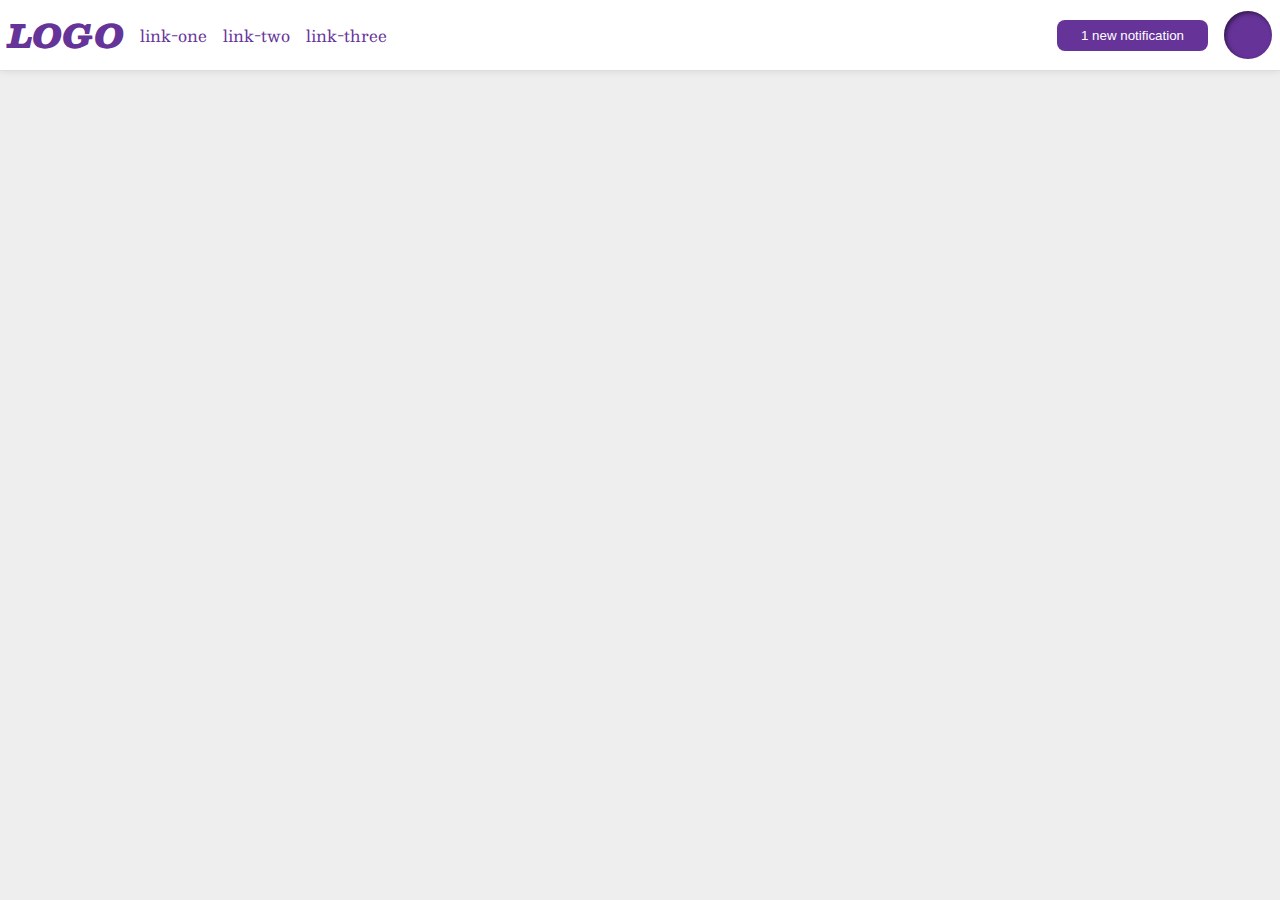
<file: flex/03-flex-header-2/index.html>
<!DOCTYPE html>
<html lang="en">
  <head>
    <meta charset="UTF-8">
    <meta http-equiv="X-UA-Compatible" content="IE=edge">
    <meta name="viewport" content="width=device-width, initial-scale=1.0">
    <title>Flex Header 2</title>
    <link rel="stylesheet" href="style.css">
  </head>
  <body>
    <div class="header">

      <div class="left">
        <div class="logo">
          LOGO
        </div>
        <ul class="links">
          <li><a href="https://google.com">link-one</a></li>
          <li><a href="https://google.com">link-two</a></li>
          <li><a href="https://google.com">link-three</a></li>
        </ul>
      </div>

      <div class="right">
        <button class="notifications">
          1 new notification
        </button>
        <div class="profile-image"></div>
      </div>
      
    </div>
  </body>
</html>
</file>
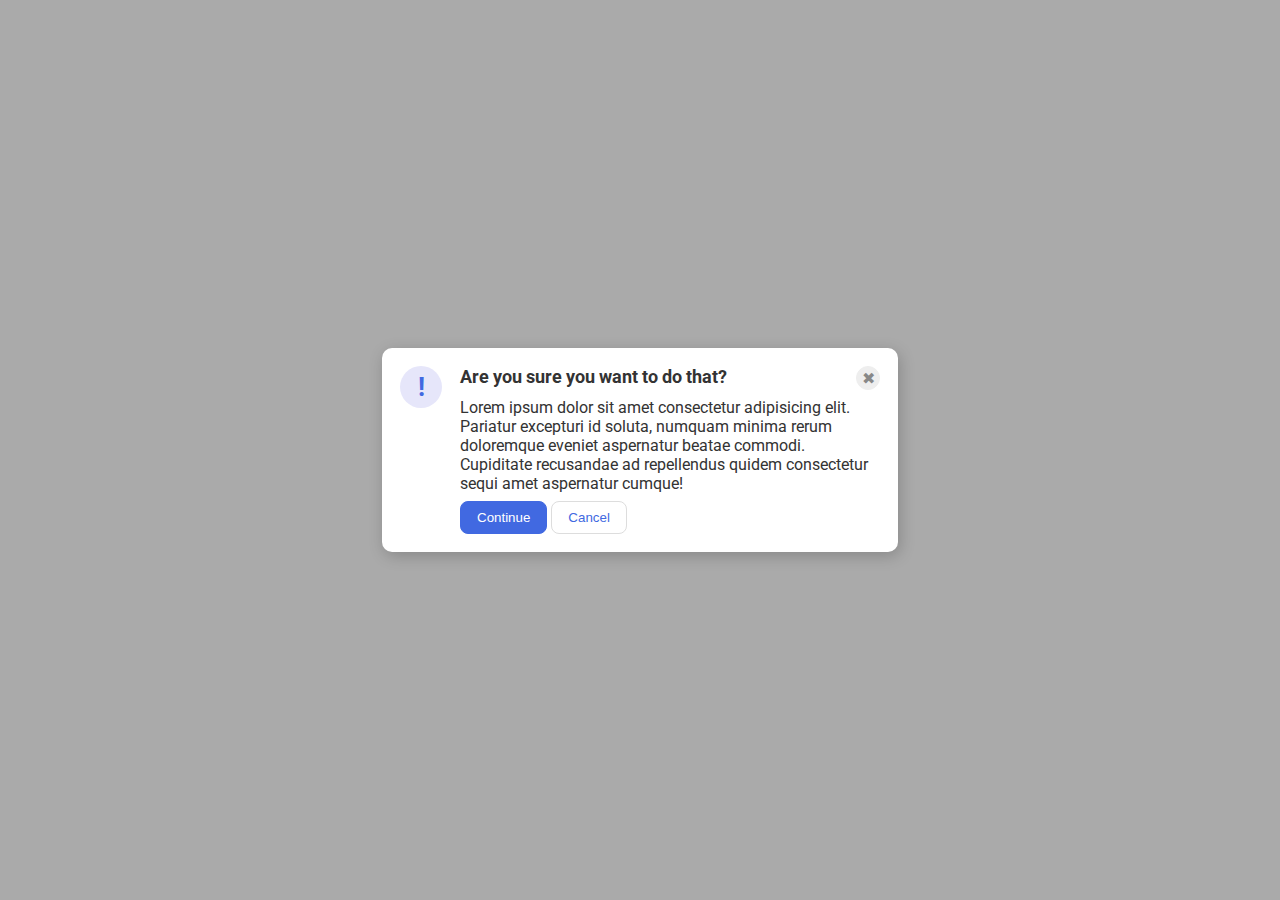
<file: flex/05-flex-modal/index.html>
<!DOCTYPE html>
<html lang="en">
  <head>
    <meta charset="UTF-8">
    <meta http-equiv="X-UA-Compatible" content="IE=edge">
    <meta name="viewport" content="width=device-width, initial-scale=1.0">
    <link rel="stylesheet" href="style.css">
    <title>Modal</title>
  </head>
  <body>
    <div class="modal">
        <div class="icon">!</div>
        <div class="container">
          <div class="top">
            <div class="header">Are you sure you want to do that?</div>
            <button class="close-button">✖</button>
          </div>
          <div class="bottom">
            <div class="text">Lorem ipsum dolor sit amet consectetur adipisicing elit. Pariatur excepturi id soluta, numquam minima rerum doloremque eveniet aspernatur beatae commodi. Cupiditate recusandae ad repellendus quidem consectetur sequi amet aspernatur cumque!</div>
              <button class="continue">Continue</button>
              <button class="cancel">Cancel</button>
            </div>
          </div>
        </div>

    </div>
  </body>
</html>
</file>
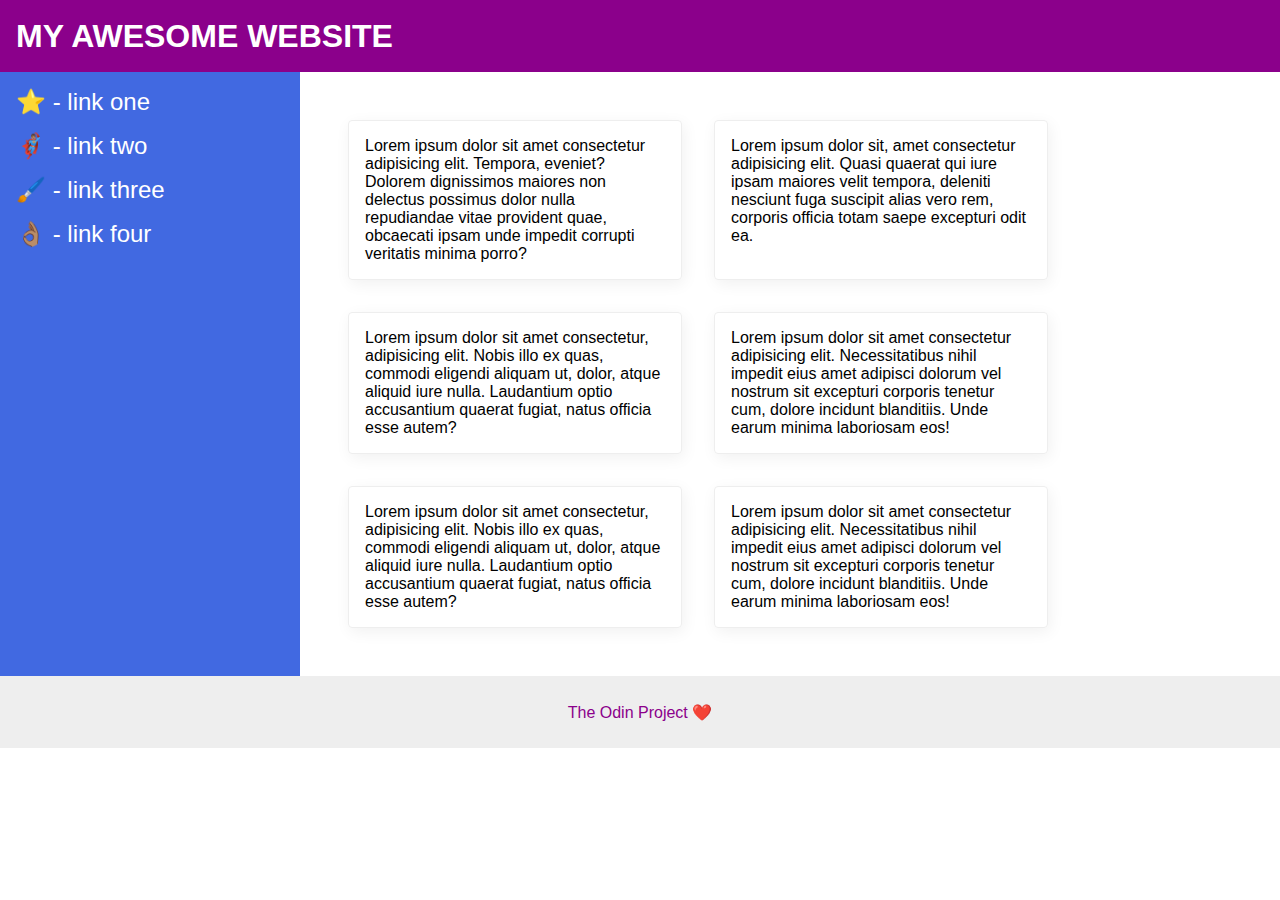
<file: flex/07-flex-layout-2/index.html>
<!DOCTYPE html>
<html lang="en">
  <head>
    <meta charset="UTF-8">
    <meta http-equiv="X-UA-Compatible" content="IE=edge">
    <meta name="viewport" content="width=device-width, initial-scale=1.0">
    <title>The Holy Grail</title>
    <link rel="stylesheet" href="style.css">
  </head>
  <body>
    <div class="header">
      MY AWESOME WEBSITE
    </div>
    
    <div class="container">
      <div class="sidebar">
        <ul>
          <li><a href="#">⭐ - link one</a></li>
          <li><a href="#">🦸🏽‍♂️ - link two</a></li>
          <li><a href="#">🖌️ - link three</a></li>
          <li><a href="#">👌🏽 - link four</a></li>
        </ul>
      </div>

      <div class="cards">
        <div class="card">Lorem ipsum dolor sit amet consectetur adipisicing elit. Tempora, eveniet? Dolorem dignissimos maiores non delectus possimus dolor nulla repudiandae vitae provident quae, obcaecati ipsam unde impedit corrupti veritatis minima porro?</div>
        <div class="card">Lorem ipsum dolor sit, amet consectetur adipisicing elit. Quasi quaerat qui iure ipsam maiores velit tempora, deleniti nesciunt fuga suscipit alias vero rem, corporis officia totam saepe excepturi odit ea.</div>
        <div class="card">Lorem ipsum dolor sit amet consectetur, adipisicing elit. Nobis illo ex quas, commodi eligendi aliquam ut, dolor, atque aliquid iure nulla. Laudantium optio accusantium quaerat fugiat, natus officia esse autem?</div>
        <div class="card">Lorem ipsum dolor sit amet consectetur adipisicing elit. Necessitatibus nihil impedit eius amet adipisci dolorum vel nostrum sit excepturi corporis tenetur cum, dolore incidunt blanditiis. Unde earum minima laboriosam eos!</div>
        <div class="card">Lorem ipsum dolor sit amet consectetur, adipisicing elit. Nobis illo ex quas, commodi eligendi aliquam ut, dolor, atque aliquid iure nulla. Laudantium optio accusantium quaerat fugiat, natus officia esse autem?</div>
        <div class="card">Lorem ipsum dolor sit amet consectetur adipisicing elit. Necessitatibus nihil impedit eius amet adipisci dolorum vel nostrum sit excepturi corporis tenetur cum, dolore incidunt blanditiis. Unde earum minima laboriosam eos!</div>
      </div>
    </div>
    
    <div class="footer">
      The Odin Project ❤️
    </div>
  </body>
</html>
</file>
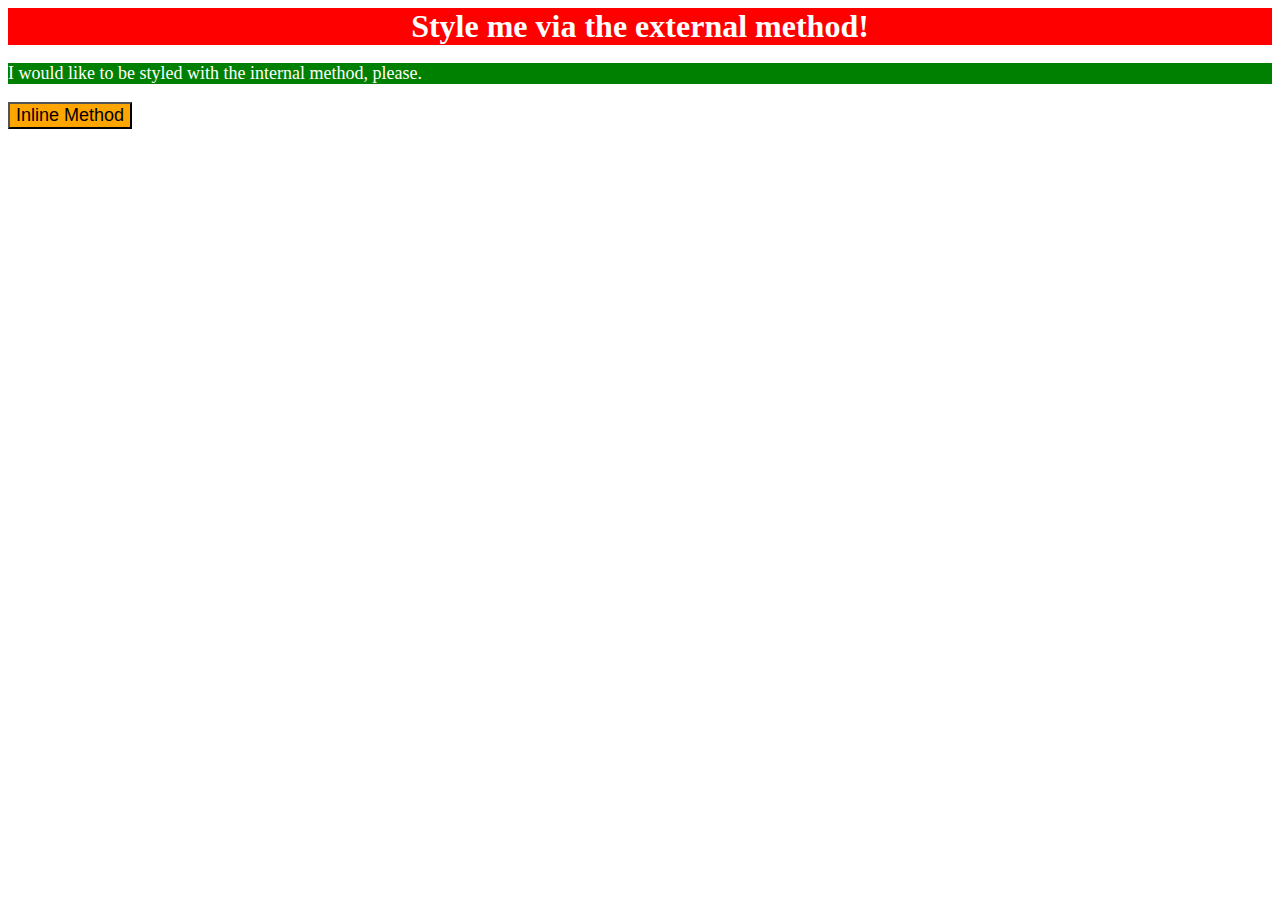
<file: foundations/01-css-methods/index.html>
<!DOCTYPE html>
<html lang="en">
  <head>
    <meta charset="UTF-8">
    <meta http-equiv="X-UA-Compatible" content="IE=edge">
    <meta name="viewport" content="width=device-width, initial-scale=1.0">
    <link rel="stylesheet" href="styles.css">
    <title>Methods for Adding CSS</title>

    <style>
      p {
        color: white;
        background-color: green;
        font-size: 18px;
      }
    </style>
  </head>
  <body>
    <div>Style me via the external method!</div>
    <p>I would like to be styled with the internal method, please.</p>
      <button
        style="background-color: orange; color: black; font-size: 18px ;">
          Inline Method
        </button>
  </body>
</html>
</file>
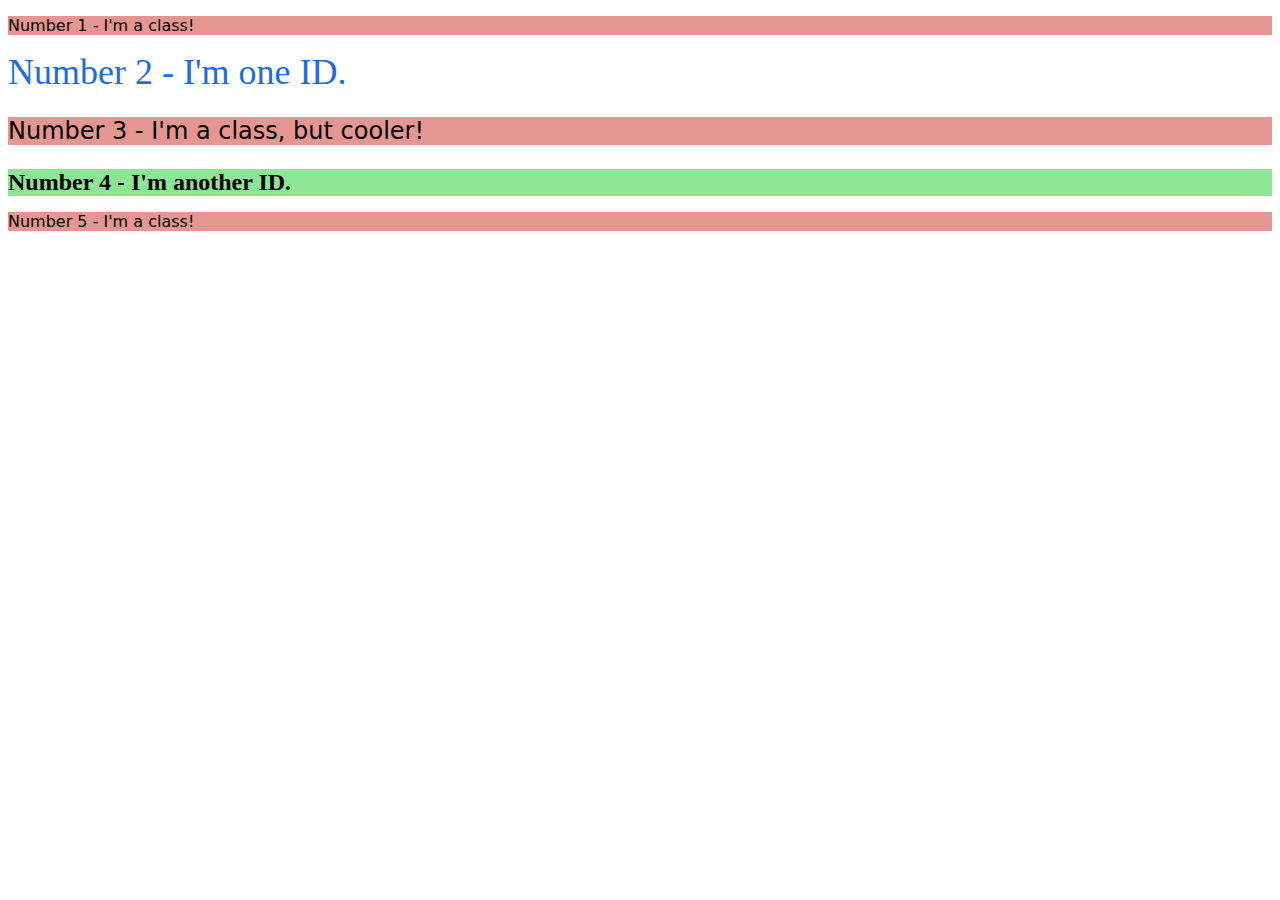
<file: foundations/02-class-id-selectors/index.html>
<!DOCTYPE html>
<html lang="en">
  <head>
    <meta charset="UTF-8">
    <meta http-equiv="X-UA-Compatible" content="IE=edge">
    <meta name="viewport" content="width=device-width, initial-scale=1.0">
    <title>Class and ID Selectors</title>
    <link rel="stylesheet" href="style.css">
  </head>
  <body>
    <p>Number 1 - I'm a class!</p>
    <div id="num-two">Number 2 - I'm one ID.</div>
    <p class='sub-odd'>Number 3 - I'm a class, but cooler!</p>
    <div id="num-four">Number 4 - I'm another ID.</div>
    <p>Number 5 - I'm a class!</p>
  </body>
</html>
</file>
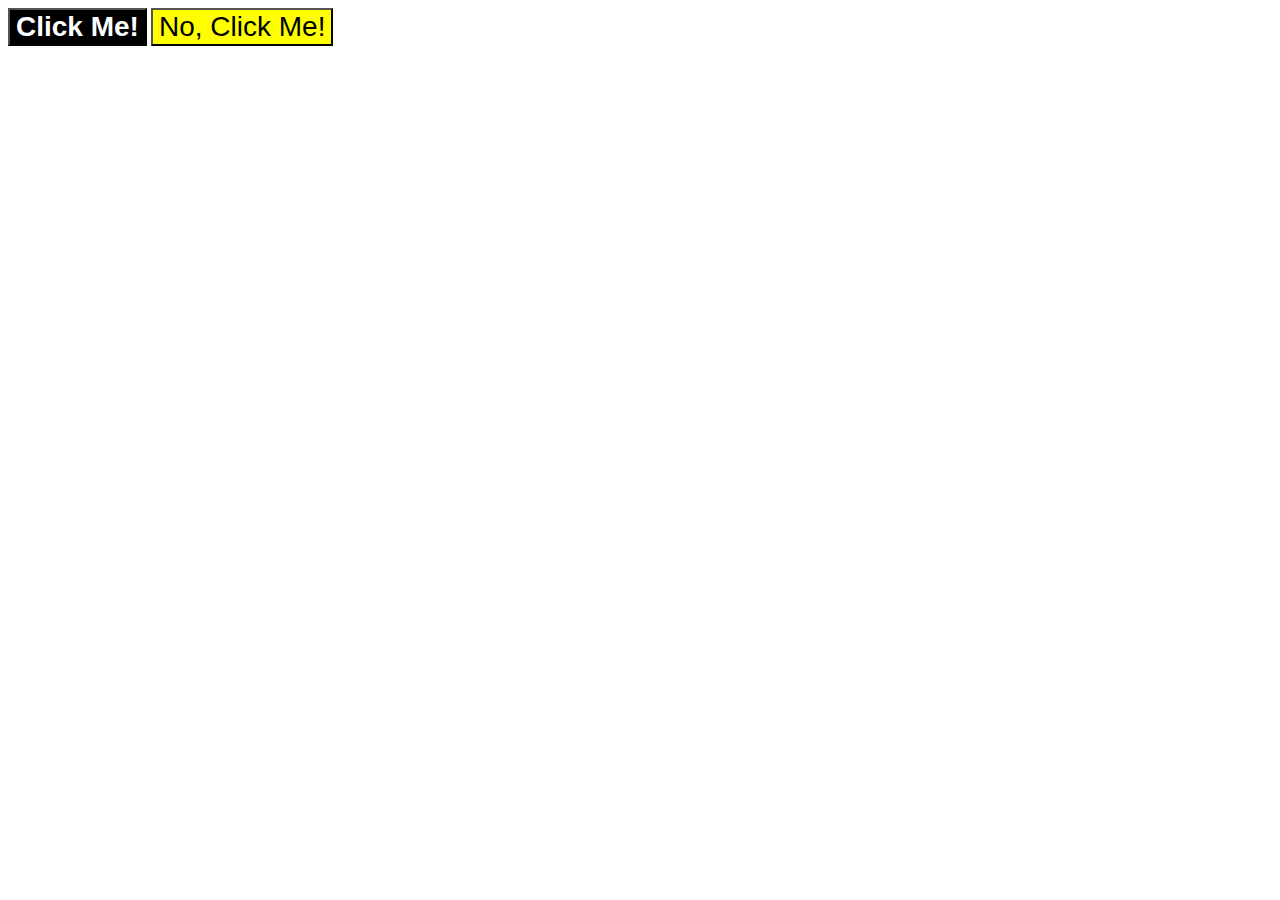
<file: foundations/03-grouping-selectors/index.html>
<!DOCTYPE html>
<html lang="en">
  <head>
    <meta charset="UTF-8">
    <meta http-equiv="X-UA-Compatible" content="IE=edge">
    <meta name="viewport" content="width=device-width, initial-scale=1.0">
    <title>Grouping Selectors</title>
    <link rel="stylesheet" href="style.css">
  </head>
  <body>
    <button class="one">Click Me!</button>
    <button class="two">No, Click Me!</button>
  </body>
</html>
</file>
<file: flex/03-flex-header-2/style.css>
/* this is some magical font-importing.  
you'll learn about it later. */
@import url('https://fonts.googleapis.com/css2?family=Besley:ital,wght@0,400;1,900&display=swap');

body {
  margin: 0;
  background: #eee;
  font-family: Besley, serif;
}

.header {
  background: white;
  border-bottom: 1px solid #ddd;
  box-shadow: 0 0 8px rgba(0,0,0,.1);
  display: flex;
  justify-content: space-between;
  padding: 8px;
}

.left, .right {
  display: flex;
  gap: 16px;
  align-items: center;
}

.links {
  display: flex;
  gap: 16px;
  padding: 0;
  margin: 0;
}


.profile-image {
  background: rebeccapurple;
  box-shadow: inset 2px 2px 4px rgba(0,0,0,.5);
  border-radius: 50%;
  width: 48px;
  height: 48px;
}

.logo {
  color: rebeccapurple;
  font-size: 32px;
  font-weight: 900;
  font-style: italic;
}

button {
  border: none;
  border-radius: 8px;
  background: rebeccapurple;
  color: white;
  padding: 8px 24px;
}

a {
  /* this removes the line under our links */
  text-decoration: none;
  color: rebeccapurple;
}

ul {
  list-style-type: none;
}
</file>
<file: flex/05-flex-modal/style.css>
@import url('https://fonts.googleapis.com/css2?family=Roboto:wght@400;700&display=swap');

html, body {
  height: 100%;
}

body {
  font-family: Roboto, sans-serif;
  margin: 0;
  background: #aaa;
  color: #333;
  /* I'll give you this one for free lol */
  display: flex;
  align-items: center;
  justify-content: center;
}

.modal {
  background: white;
  border-radius: 10px;
  box-shadow: 2px 4px 16px rgba(0,0,0,.2);
  padding: 18px;
  display: flex;
  gap: 18px;
}


.container {
  display: flex;
  flex-direction: column;
}

.top {
  display: flex;
  justify-content: space-between;
}

.bottom {
  max-width: 420px;
}

.header {
  font-weight: bold;
  font-size: 18px;
}

.text {
padding: 8px 0px;
}


.icon {
  color: royalblue;
  font-size: 26px;
  font-weight: 700;
  background: lavender;
  width: 42px;
  height: 42px;
  border-radius: 50%;
  display: flex;
  align-items: center;
  justify-content: center;
}

.close-button {
  background: #eee;
  border-radius: 50%;
  color: #888;
  font-weight: 400;
  font-size: 16px;
  height: 24px;
  width: 24px;
  display: flex;
  align-items: center;
  justify-content: center;
  border: 1px solid #eee;
  padding: 0;

}

button {
  cursor: pointer;
  padding: 8px 16px;
  border-radius: 8px;
}

button.continue {
  background: royalblue;
  border: 1px solid royalblue;
  color: white;
}

button.cancel {
  background: white;
  border: 1px solid #ddd;
  color: royalblue;
}
</file>
<file: flex/07-flex-layout-2/style.css>
body {
  font-family: -apple-system, BlinkMacSystemFont, 'Segoe UI', Roboto, Oxygen, Ubuntu, Cantarell, 'Open Sans', 'Helvetica Neue', sans-serif;
  margin: 0;
  min-height: 100vh;
  display: flex;
  flex-direction: column;
}

.container {
  display: flex;
}
.cards {
  display: flex;
  flex-wrap: wrap;
  padding: 32px;
}

.header {
  height: 72px;
  background: darkmagenta;
  color: white;
  display: flex;
  align-items: center;
  font-size: 32px;
  font-weight: 900;
  padding: 0px 16px;
}

.footer {
  height: 72px;
  background: #eee;
  color: darkmagenta;
  display: flex;
  justify-content: center;
  align-items: center;
}

.sidebar {
  width: 300px;
  background: royalblue;
  box-sizing: border-box;
  display: flex;
  flex-shrink: 0;
  padding: 16px;
}

ul {
  padding: 0;
  margin: 0;
  gap: 16px;
  display: flex;
  flex-direction: column;
}

a {
  text-decoration: none;
  font-size: 24px;
  color: white;
}

li {
  list-style-type: none;
}

.card {
  border: 1px solid #eee;
  box-shadow: 2px 4px 16px rgba(0,0,0,.06);
  border-radius: 4px;
  flex-basis: 300px;
  margin: 16px;
  padding: 16px;
}
</file>
<file: foundations/01-css-methods/styles.css>
div {
	color: white;
	background-color: red;
	font-size: 32px;
	text-align: center;
	font-weight: bold;
}
</file>
<file: foundations/02-class-id-selectors/style.css>
p {  
	background-color: #e69691;
	font-family: "Verdana", "DejaVu Sans", sans-serif;
}

#num-two {
	color: #1f6bde;
	font-size: 36px;
}

.sub-odd {
	font-size: 24px;
}

#num-four {
	background-color: #8ce696;
	font-weight: bold;
	font-size: 24px;
}
</file>
<file: foundations/03-grouping-selectors/style.css>
.one,
.two {
	font-size: 28px;
	font-family: "Helvetica", "Times New Roman", sans-serif;
}

.one {
	background-color: black;
	color: white;
	font-weight: bold;
}

.two {
	background-color: yellow;
}
</file>
